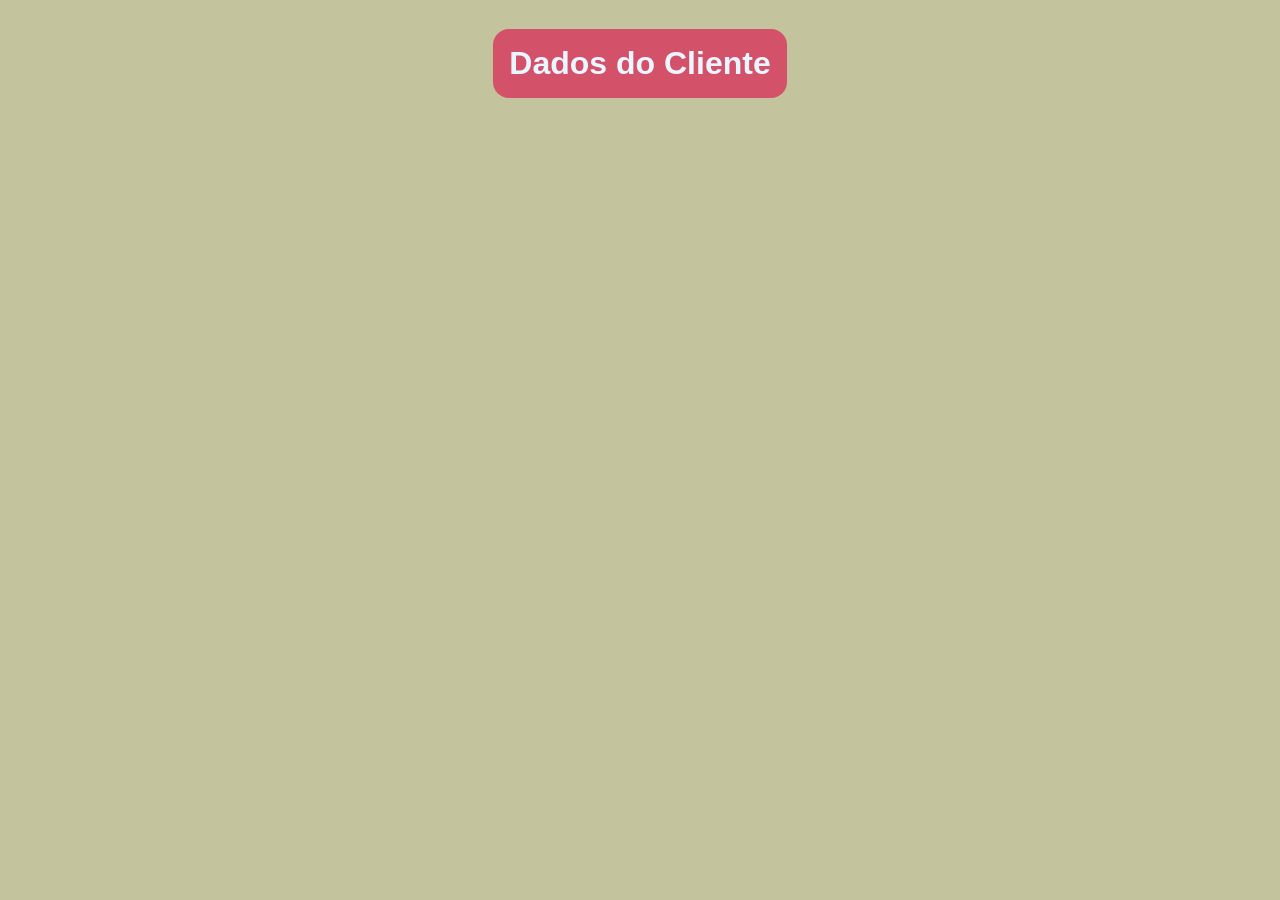
<file: frete.html>
<html>

<head>
	<meta charset="utf-8" />
	<title>Calculo do Frete</title>
	<link rel="stylesheet" href="styles/style.css">
	<meta name="viewport" content="width=device-width, initial-scale=1.0">
</head>

<body onload="mostrarFrete()">
	<header>
		<h1>Dados do Cliente</h1>
	</header>
	<main id="frete">

	</main>
	</center>
	<script>
		function mostrarFrete() {

			// receber dados do index.html
			const params = new URLSearchParams(window.location.search);

			// pegar dados do formulário
			const nome = params.get("nome").toUpperCase();
			const kg = params.get("peso");
			const km = params.get("distancia");
			const fidelidade = params.get("fidelidade");

			// calcular peso
			let calcularKG = kg * 5;

			let calcularKM = 0;

			// calcular distância
			if (km <= 100) {
				calcularKM = parseFloat(km);
			} else if (km >= 101 && km <= 300) {
				calcularKM = parseFloat(km * 1.15);
			} else if (km > 300) {
				calcularKM = parseFloat(km * 1.30);
			} else {
				calcularKM = parseFloat(km);
			}

			// somar peso e distância
			let calculoFrete = calcularKG + calcularKM;


			if (fidelidade === "Sim") {
				// aplicar desconto
				let descontoFidelidade = calculoFrete * 0.10;
				let total = calculoFrete - descontoFidelidade;

				//  mostrar dados
				document.getElementById("frete").innerHTML = `
					<p><strong>Nome: </strong>${nome}</p>
					<p><strong>Peso: </strong>${kg} Kg</p>
					<p><strong>Distância: </strong>${km} Km</p>
					<p><strong>Cliente Fidelidade: </strong>${fidelidade}</p>
					<br/>
					<h2>Valor de Frete</h2>
					<p><strong>Frete = </strong>R$ ${calculoFrete.toFixed(2)}</p>
					<p><strong>Desconto Cliente Fidelidade = </strong>R$ -${descontoFidelidade.toFixed(2)}</p>
					-------------------------------------------------------
					<br/>
					<p><strong>Valor à pagar = </strong>R$ ${total.toFixed(2)}</p>
					`;
			} else {
				//  declarar total
				let total = calculoFrete;

				//  mostrar dados
				document.getElementById("frete").innerHTML = `
					<p><strong>Nome: </strong>${nome}</p>
					<p><strong>Peso: </strong>${kg} Kg</p>
					<p><strong>Distância: </strong>${km} Km</p>
					<p><strong>Cliente Fidelidade: </strong>${fidelidade}</p>
					<br/>
					<h2>Valor de Frete</h2>
					<p><strong>Frete = </strong>R$ ${calculoFrete.toFixed(2)}</p>
					<p><strong>Desconto Cliente Fidelidade = </strong>Não possui</p>
					-------------------------------------------------------
					<br/>
					<p><strong>Valor à pagar = </strong>R$ ${total.toFixed(2)}</p>
					<em style="color: red; font-size: 24px;">Seja <strong>cliente fidelidade</strong> e garanta 10% por frete!</em>
					`;

			}

		}

	</script>

</body>

</html>
</file>
<file: styles/style.css>
:root {
    --cor-fundo: #c3c49e;
    --fundo-titulo: #D35269;
    --cor-primaria: #EAF6FF;
    --cor-secundaria: #232528;
    --cor-borda: #2A2A72;
    --cor-btn: #D35269;
    --btn-hover: #759FBC;
}


body {
    background-color: var(--cor-fundo);
    font-family: 'Gill Sans', 'Gill Sans MT', sans-serif;
    color: var(--cor-secundaria);
    text-align: center;
}


header {
    display: flex;
    justify-content: center;
    align-items: center;
}

h1 {
    color: var(--cor-primaria);
    background-color: var(--fundo-titulo);
    padding: 0.5em;
    border-radius: 0.5em;
}

span {
    font-size: 1.2em;
    font-weight: bold;
}

form input {
    padding: 0.5em 1em;
    border-radius: 8px;
    border: 1px solid var(--cor-borda);
    background-color: var(--cor-primaria);
    color: var(--cor-secundaria);
    font-size: 1em;
    transition: all 0.3s ease;
    outline: none;
}

.btn {
    background-color: var(--cor-btn);
    color: var(--cor-primaria);
}

.btn:hover {
    background-color: var(--btn-hover);
    color: var(--cor-borda);

}
</file>
